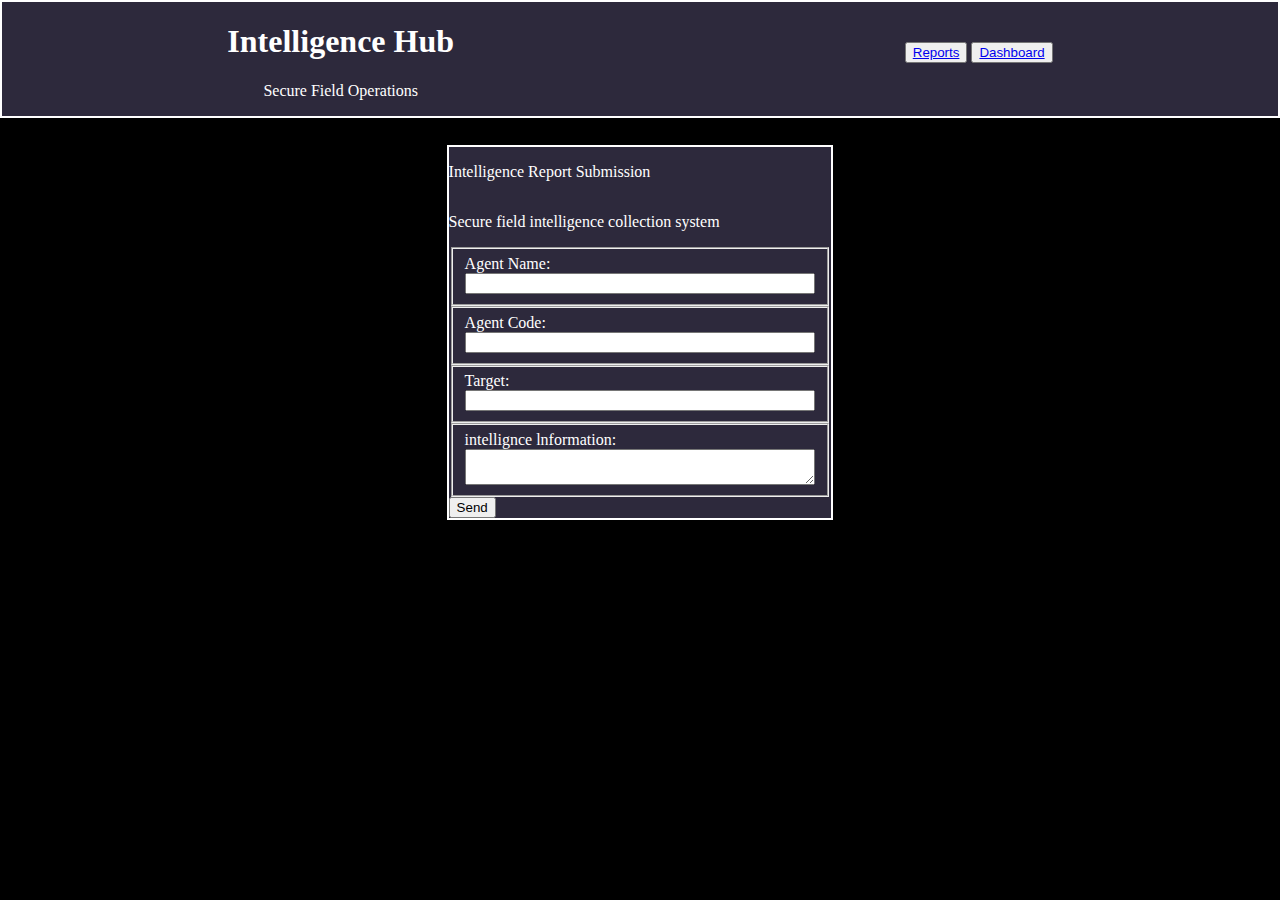
<file: index.html>
<!doctype html>
<html lang="en">
  <head>
    <meta charset="UTF-8" />
    <meta name="viewport" content="width=device-width, initial-scale=1.0" />
    <link rel="stylesheet" href="stayle.css" />
    <script src="index.js" defer></script>
    <title>Document</title>
  </head>
  <body>
    <nav>
      <article>
        <h1>Intelligence Hub</h1>
        <p>Secure Field Operations</p>
      </article>
      <div>
        <button><a href="index.html">Reports</a></button>
        <button><a href="Dashboard.html">Dashboard</a></button>
      </div>
    </nav>

    <main>
      <section>
        <p>Intelligence Report Submission</p>
        <p>Secure field intelligence collection system</p>
        <form action="" method="post" id="form">
          <fieldset>
            <label for="name">Agent Name:</label>
            <input type="text" name="name" id="name" />
          </fieldset>

          <fieldset>
            <label for="password">Agent Code:</label>
            <input type="password" name="password" id="password" />
          </fieldset>
          <fieldset>
            <label for="target">Target:</label>
            <input type="text" name="target" id="target" />
          </fieldset>
          <fieldset>
            <label for="text">intellignce lnformation:</label>
            <textarea name="text" id="textarea"></textarea>
          </fieldset>
          <button>Send</button>
        </form>
      </section>
    </main>
  </body>
</html>
</file>
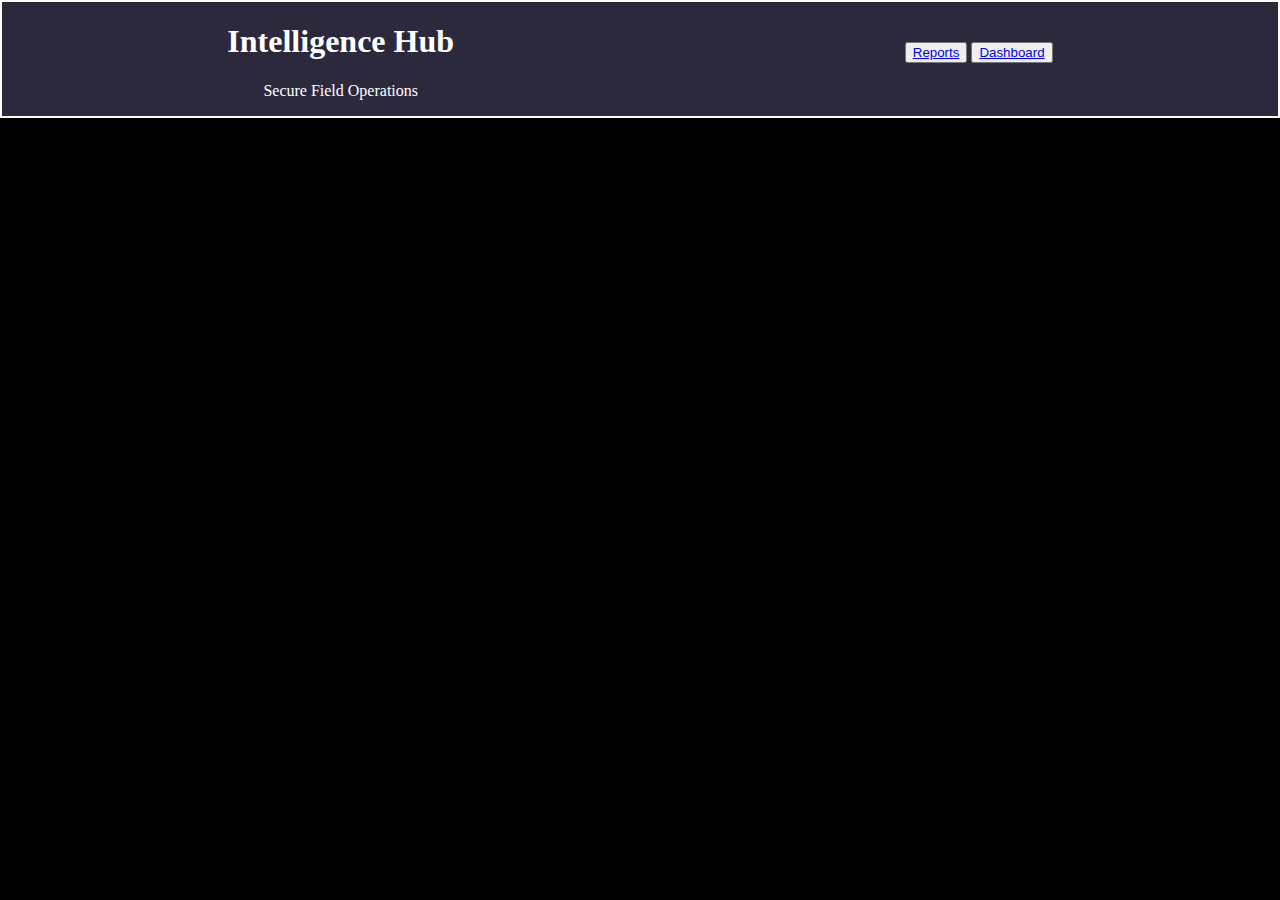
<file: Dashboard.html>
<!doctype html>
<html lang="en">
  <head>
    <meta charset="UTF-8" />
    <meta name="viewport" content="width=device-width, initial-scale=1.0" />
    <link rel="stylesheet" href="stayle.css" />
    <script src="index.js" defer></script>
    <title>Document</title>
  </head>
  <body>
    <nav>
      <article>
        <h1>Intelligence Hub</h1>
        <p>Secure Field Operations</p>
      </article>
      <div>
        <button><a href="index.html">Reports</a></button>
        <button><a href="Dashboard.html">Dashboard</a></button>
      </div>
    </nav>
  </body>
</html>
</file>
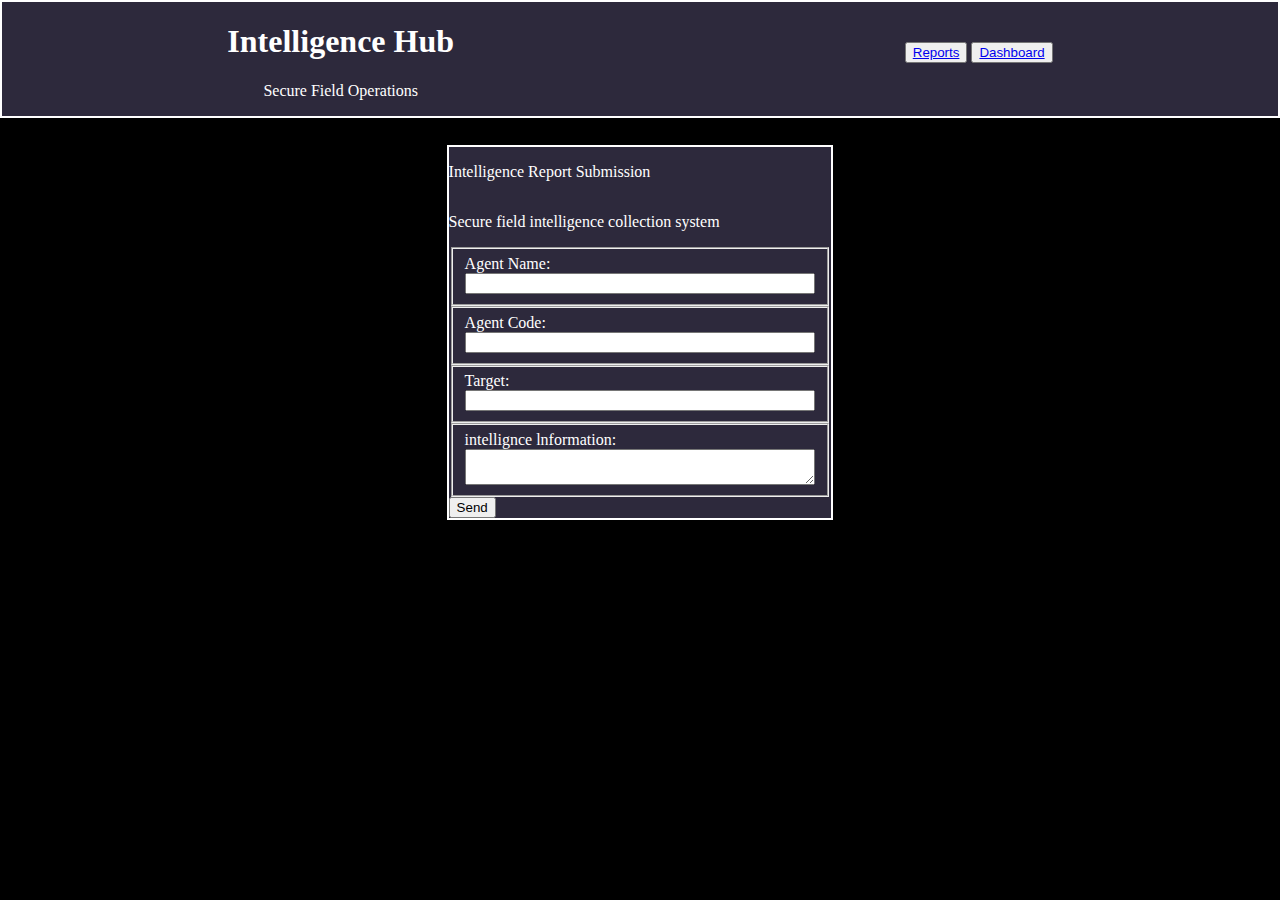
<file: reports.html>
<!doctype html>
<html lang="en">
  <head>
    <meta charset="UTF-8" />
    <meta name="viewport" content="width=device-width, initial-scale=1.0" />
    <link rel="stylesheet" href="stayle.css" />
    <script src="reports.js" defer></script>
    <title>Document</title>
  </head>
  <body>
    <nav>
      <article>
        <h1>Intelligence Hub</h1>
        <p>Secure Field Operations</p>
      </article>
      <div>
        <button><a href="reports.html">Reports</a></button>
        <button><a href="dashboard.html">Dashboard</a></button>
      </div>
    </nav>

    <main>
      <section>
        <p>Intelligence Report Submission</p>
        <p>Secure field intelligence collection system</p>
        <form action="" method="post" id="form">
          <fieldset>
            <label for="name">Agent Name:</label>
            <input type="text" name="name" id="name" />
          </fieldset>

          <fieldset>
            <label for="password">Agent Code:</label>
            <input type="password" name="password" id="password" />
          </fieldset>
          <fieldset>
            <label for="target">Target:</label>
            <input type="text" name="target" id="target" />
          </fieldset>
          <fieldset>
            <label for="text">intellignce lnformation:</label>
            <textarea name="text" id="textarea"></textarea>
          </fieldset>
          <button>Send</button>
        </form>
      </section>
    </main>
  </body>
</html>
</file>
<file: stayle.css>
body {
  margin: 0;
  background-color: black;
}

nav {
  display: flex;
  justify-content: space-around;
  text-align: center;
  border: 2px solid;
  background-color: rgb(45, 41, 60);
  color: white;
}

nav div {
  margin-top: 40px;
}
main {
  border: 2px solid;
  display: flex;
  justify-content: center;
  margin-top: 2%;
}

section {
  display: flex;
  flex-direction: column;
  border: 2px solid;
  width: 30%;
  height: auto;
  background-color: rgb(45, 41, 60);
  color: white;
}

fieldset {
  display: flex;
  flex-direction: column;
}
</file>
